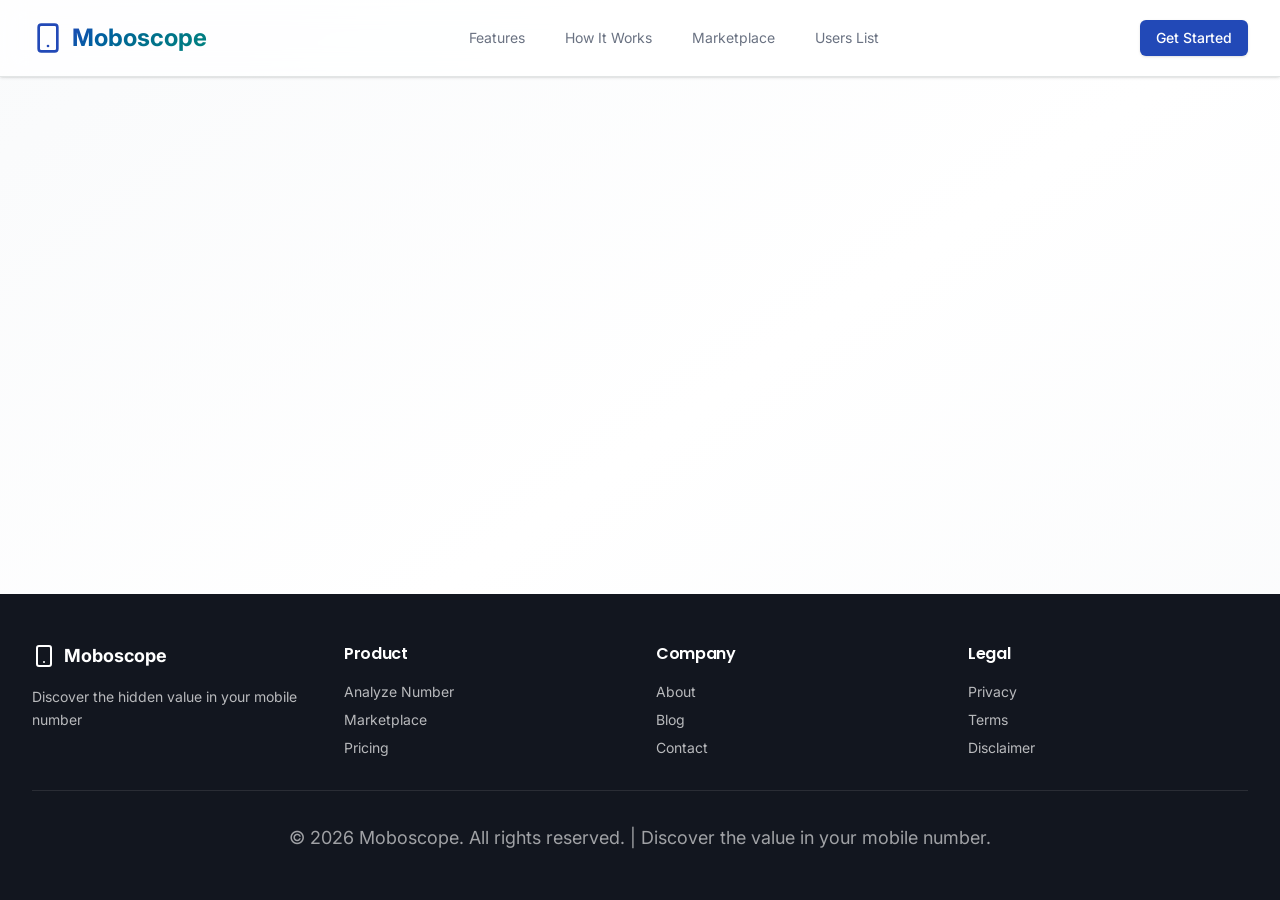
<file: index.html>
<!doctype html>
<html lang="en">
    <head>
    <meta charset="UTF-8" />
    <meta
      name="viewport"
      content="width=device-width, initial-scale=1.0, maximum-scale=1"
    />
    <title>Moboscope</title>
    <link rel="preconnect" href="https://fonts.googleapis.com" />
    <link rel="preconnect" href="https://fonts.gstatic.com" crossorigin="" />
    <link rel="shortcut icon" href="/assets/download-BI-yk09a.png" type="image/x-icon">

    <link
      href="https://fonts.googleapis.com/css2?family=Poppins:wght@400;500;600;700;800;900&amp;family=Inter:wght@400;500;600;700&amp;display=swap"
      rel="stylesheet"
    />

    <script
      type="module"
      crossorigin=""
      src="/assets/index-CM_7WNp5.js"
    ></script>

    <link rel="stylesheet" crossorigin="" href="/assets/index-DySvUaWZ.css" />

    <meta property="og:type" content="website" />

    <meta property="og:url" content="https://moboscope-kdujyfwa.manus.space/" />

    <!-- <meta
      property="og:title"
      content="Moboscope - Mobile Number Analysis &amp; Marketplace"
    /> -->

    <!-- <meta
      property="og:description"
      content="Moboscope analyzes 10-digit mobile numbers to uncover patterns, calculate numerology, detect embedded dates, and estimate market value. Users can list Moboscope numbers for sale and connect with buyers."
    /> -->

    <!-- <meta
      property="og:image"
      content="https://files.manuscdn.com/webdev_screenshots/2026/04/10/9u7US2UcL22DKu6inTLPjn.png?x-oss-process=image/resize,w_1200/crop,h_630,x_0,y_0"
    />
    <meta property="og:image:width" content="1200" /> -->
    <meta property="og:image:height" content="630" />
    <meta name="twitter:card" content="summary_large_image" />
    <!-- <meta
      name="twitter:title"
      content="Moboscope - Mobile Number Analysis &amp; Marketplace"
    /> -->
    <meta
      name="twitter:description"
      content="Moboscope analyzes 10-digit mobile numbers to uncover patterns, calculate numerology, detect embedded dates, and estimate market value. Users can list Moboscope numbers for sale and connect with buyers."
    />
    <!-- <meta
      name="twitter:image"
      content="https://files.manuscdn.com/webdev_screenshots/2026/04/10/9u7US2UcL22DKu6inTLPjn.png?x-oss-process=image/resize,w_1200/crop,h_630,x_0,y_0"
    /> -->
    <meta name="twitter:image:width" content="1200" />
    <meta name="twitter:image:height" content="630" />
    <!-- <link rel="canonical" href="https://moboscope-kdujyfwa.manus.space/" /> -->
    <style type="text/css">
      [data-sonner-toaster][dir="ltr"],
      html[dir="ltr"] {
        --toast-icon-margin-start: -3px;
        --toast-icon-margin-end: 4px;
        --toast-svg-margin-start: -1px;
        --toast-svg-margin-end: 0px;
        --toast-button-margin-start: auto;
        --toast-button-margin-end: 0;
        --toast-close-button-start: 0;
        --toast-close-button-end: unset;
        --toast-close-button-transform: translate(-35%, -35%);
      }
      [data-sonner-toaster][dir="rtl"],
      html[dir="rtl"] {
        --toast-icon-margin-start: 4px;
        --toast-icon-margin-end: -3px;
        --toast-svg-margin-start: 0px;
        --toast-svg-margin-end: -1px;
        --toast-button-margin-start: 0;
        --toast-button-margin-end: auto;
        --toast-close-button-start: unset;
        --toast-close-button-end: 0;
        --toast-close-button-transform: translate(35%, -35%);
      }
      [data-sonner-toaster] {
        position: fixed;
        width: var(--width);
        font-family:
          ui-sans-serif,
          system-ui,
          -apple-system,
          BlinkMacSystemFont,
          Segoe UI,
          Roboto,
          Helvetica Neue,
          Arial,
          Noto Sans,
          sans-serif,
          Apple Color Emoji,
          Segoe UI Emoji,
          Segoe UI Symbol,
          Noto Color Emoji;
        --gray1: hsl(0, 0%, 99%);
        --gray2: hsl(0, 0%, 97.3%);
        --gray3: hsl(0, 0%, 95.1%);
        --gray4: hsl(0, 0%, 93%);
        --gray5: hsl(0, 0%, 90.9%);
        --gray6: hsl(0, 0%, 88.7%);
        --gray7: hsl(0, 0%, 85.8%);
        --gray8: hsl(0, 0%, 78%);
        --gray9: hsl(0, 0%, 56.1%);
        --gray10: hsl(0, 0%, 52.3%);
        --gray11: hsl(0, 0%, 43.5%);
        --gray12: hsl(0, 0%, 9%);
        --border-radius: 8px;
        box-sizing: border-box;
        padding: 0;
        margin: 0;
        list-style: none;
        outline: 0;
        z-index: 999999999;
        transition: transform 0.4s ease;
      }
      @media (hover: none) and (pointer: coarse) {
        [data-sonner-toaster][data-lifted="true"] {
          transform: none;
        }
      }
      [data-sonner-toaster][data-x-position="right"] {
        right: var(--offset-right);
      }
      [data-sonner-toaster][data-x-position="left"] {
        left: var(--offset-left);
      }
      [data-sonner-toaster][data-x-position="center"] {
        left: 50%;
        transform: translateX(-50%);
      }
      [data-sonner-toaster][data-y-position="top"] {
        top: var(--offset-top);
      }
      [data-sonner-toaster][data-y-position="bottom"] {
        bottom: var(--offset-bottom);
      }
      [data-sonner-toast] {
        --y: translateY(100%);
        --lift-amount: calc(var(--lift) * var(--gap));
        z-index: var(--z-index);
        position: absolute;
        opacity: 0;
        transform: var(--y);
        touch-action: none;
        transition:
          transform 0.4s,
          opacity 0.4s,
          height 0.4s,
          box-shadow 0.2s;
        box-sizing: border-box;
        outline: 0;
        overflow-wrap: anywhere;
      }
      [data-sonner-toast][data-styled="true"] {
        padding: 16px;
        background: var(--normal-bg);
        border: 1px solid var(--normal-border);
        color: var(--normal-text);
        border-radius: var(--border-radius);
        box-shadow: 0 4px 12px rgba(0, 0, 0, 0.1);
        width: var(--width);
        font-size: 13px;
        display: flex;
        align-items: center;
        gap: 6px;
      }
      [data-sonner-toast]:focus-visible {
        box-shadow:
          0 4px 12px rgba(0, 0, 0, 0.1),
          0 0 0 2px rgba(0, 0, 0, 0.2);
      }
      [data-sonner-toast][data-y-position="top"] {
        top: 0;
        --y: translateY(-100%);
        --lift: 1;
        --lift-amount: calc(1 * var(--gap));
      }
      [data-sonner-toast][data-y-position="bottom"] {
        bottom: 0;
        --y: translateY(100%);
        --lift: -1;
        --lift-amount: calc(var(--lift) * var(--gap));
      }
      [data-sonner-toast][data-styled="true"] [data-description] {
        font-weight: 400;
        line-height: 1.4;
        color: #3f3f3f;
      }
      [data-rich-colors="true"][data-sonner-toast][data-styled="true"]
        [data-description] {
        color: inherit;
      }
      [data-sonner-toaster][data-sonner-theme="dark"] [data-description] {
        color: #e8e8e8;
      }
      [data-sonner-toast][data-styled="true"] [data-title] {
        font-weight: 500;
        line-height: 1.5;
        color: inherit;
      }
      [data-sonner-toast][data-styled="true"] [data-icon] {
        display: flex;
        height: 16px;
        width: 16px;
        position: relative;
        justify-content: flex-start;
        align-items: center;
        flex-shrink: 0;
        margin-left: var(--toast-icon-margin-start);
        margin-right: var(--toast-icon-margin-end);
      }
      [data-sonner-toast][data-promise="true"] [data-icon] > svg {
        opacity: 0;
        transform: scale(0.8);
        transform-origin: center;
        animation: sonner-fade-in 0.3s ease forwards;
      }
      [data-sonner-toast][data-styled="true"] [data-icon] > * {
        flex-shrink: 0;
      }
      [data-sonner-toast][data-styled="true"] [data-icon] svg {
        margin-left: var(--toast-svg-margin-start);
        margin-right: var(--toast-svg-margin-end);
      }
      [data-sonner-toast][data-styled="true"] [data-content] {
        display: flex;
        flex-direction: column;
        gap: 2px;
      }
      [data-sonner-toast][data-styled="true"] [data-button] {
        border-radius: 4px;
        padding-left: 8px;
        padding-right: 8px;
        height: 24px;
        font-size: 12px;
        color: var(--normal-bg);
        background: var(--normal-text);
        margin-left: var(--toast-button-margin-start);
        margin-right: var(--toast-button-margin-end);
        border: none;
        font-weight: 500;
        cursor: pointer;
        outline: 0;
        display: flex;
        align-items: center;
        flex-shrink: 0;
        transition:
          opacity 0.4s,
          box-shadow 0.2s;
      }
      [data-sonner-toast][data-styled="true"] [data-button]:focus-visible {
        box-shadow: 0 0 0 2px rgba(0, 0, 0, 0.4);
      }
      [data-sonner-toast][data-styled="true"] [data-button]:first-of-type {
        margin-left: var(--toast-button-margin-start);
        margin-right: var(--toast-button-margin-end);
      }
      [data-sonner-toast][data-styled="true"] [data-cancel] {
        color: var(--normal-text);
        background: rgba(0, 0, 0, 0.08);
      }
      [data-sonner-toaster][data-sonner-theme="dark"]
        [data-sonner-toast][data-styled="true"]
        [data-cancel] {
        background: rgba(255, 255, 255, 0.3);
      }
      [data-sonner-toast][data-styled="true"] [data-close-button] {
        position: absolute;
        left: var(--toast-close-button-start);
        right: var(--toast-close-button-end);
        top: 0;
        height: 20px;
        width: 20px;
        display: flex;
        justify-content: center;
        align-items: center;
        padding: 0;
        color: var(--gray12);
        background: var(--normal-bg);
        border: 1px solid var(--gray4);
        transform: var(--toast-close-button-transform);
        border-radius: 50%;
        cursor: pointer;
        z-index: 1;
        transition:
          opacity 0.1s,
          background 0.2s,
          border-color 0.2s;
      }
      [data-sonner-toast][data-styled="true"]
        [data-close-button]:focus-visible {
        box-shadow:
          0 4px 12px rgba(0, 0, 0, 0.1),
          0 0 0 2px rgba(0, 0, 0, 0.2);
      }
      [data-sonner-toast][data-styled="true"] [data-disabled="true"] {
        cursor: not-allowed;
      }
      [data-sonner-toast][data-styled="true"]:hover [data-close-button]:hover {
        background: var(--gray2);
        border-color: var(--gray5);
      }
      [data-sonner-toast][data-swiping="true"]::before {
        content: "";
        position: absolute;
        left: -100%;
        right: -100%;
        height: 100%;
        z-index: -1;
      }
      [data-sonner-toast][data-y-position="top"][data-swiping="true"]::before {
        bottom: 50%;
        transform: scaleY(3) translateY(50%);
      }
      [data-sonner-toast][data-y-position="bottom"][data-swiping="true"]::before {
        top: 50%;
        transform: scaleY(3) translateY(-50%);
      }
      [data-sonner-toast][data-swiping="false"][data-removed="true"]::before {
        content: "";
        position: absolute;
        inset: 0;
        transform: scaleY(2);
      }
      [data-sonner-toast][data-expanded="true"]::after {
        content: "";
        position: absolute;
        left: 0;
        height: calc(var(--gap) + 1px);
        bottom: 100%;
        width: 100%;
      }
      [data-sonner-toast][data-mounted="true"] {
        --y: translateY(0);
        opacity: 1;
      }
      [data-sonner-toast][data-expanded="false"][data-front="false"] {
        --scale: var(--toasts-before) * 0.05 + 1;
        --y: translateY(calc(var(--lift-amount) * var(--toasts-before)))
          scale(calc(-1 * var(--scale)));
        height: var(--front-toast-height);
      }
      [data-sonner-toast] > * {
        transition: opacity 0.4s;
      }
      [data-sonner-toast][data-x-position="right"] {
        right: 0;
      }
      [data-sonner-toast][data-x-position="left"] {
        left: 0;
      }
      [data-sonner-toast][data-expanded="false"][data-front="false"][data-styled="true"]
        > * {
        opacity: 0;
      }
      [data-sonner-toast][data-visible="false"] {
        opacity: 0;
        pointer-events: none;
      }
      [data-sonner-toast][data-mounted="true"][data-expanded="true"] {
        --y: translateY(calc(var(--lift) * var(--offset)));
        height: var(--initial-height);
      }
      [data-sonner-toast][data-removed="true"][data-front="true"][data-swipe-out="false"] {
        --y: translateY(calc(var(--lift) * -100%));
        opacity: 0;
      }
      [data-sonner-toast][data-removed="true"][data-front="false"][data-swipe-out="false"][data-expanded="true"] {
        --y: translateY(
          calc(var(--lift) * var(--offset) + var(--lift) * -100%)
        );
        opacity: 0;
      }
      [data-sonner-toast][data-removed="true"][data-front="false"][data-swipe-out="false"][data-expanded="false"] {
        --y: translateY(40%);
        opacity: 0;
        transition:
          transform 0.5s,
          opacity 0.2s;
      }
      [data-sonner-toast][data-removed="true"][data-front="false"]::before {
        height: calc(var(--initial-height) + 20%);
      }
      [data-sonner-toast][data-swiping="true"] {
        transform: var(--y) translateY(var(--swipe-amount-y, 0))
          translateX(var(--swipe-amount-x, 0));
        transition: none;
      }
      [data-sonner-toast][data-swiped="true"] {
        user-select: none;
      }
      [data-sonner-toast][data-swipe-out="true"][data-y-position="bottom"],
      [data-sonner-toast][data-swipe-out="true"][data-y-position="top"] {
        animation-duration: 0.2s;
        animation-timing-function: ease-out;
        animation-fill-mode: forwards;
      }
      [data-sonner-toast][data-swipe-out="true"][data-swipe-direction="left"] {
        animation-name: swipe-out-left;
      }
      [data-sonner-toast][data-swipe-out="true"][data-swipe-direction="right"] {
        animation-name: swipe-out-right;
      }
      [data-sonner-toast][data-swipe-out="true"][data-swipe-direction="up"] {
        animation-name: swipe-out-up;
      }
      [data-sonner-toast][data-swipe-out="true"][data-swipe-direction="down"] {
        animation-name: swipe-out-down;
      }
      @keyframes swipe-out-left {
        from {
          transform: var(--y) translateX(var(--swipe-amount-x));
          opacity: 1;
        }
        to {
          transform: var(--y) translateX(calc(var(--swipe-amount-x) - 100%));
          opacity: 0;
        }
      }
      @keyframes swipe-out-right {
        from {
          transform: var(--y) translateX(var(--swipe-amount-x));
          opacity: 1;
        }
        to {
          transform: var(--y) translateX(calc(var(--swipe-amount-x) + 100%));
          opacity: 0;
        }
      }
      @keyframes swipe-out-up {
        from {
          transform: var(--y) translateY(var(--swipe-amount-y));
          opacity: 1;
        }
        to {
          transform: var(--y) translateY(calc(var(--swipe-amount-y) - 100%));
          opacity: 0;
        }
      }
      @keyframes swipe-out-down {
        from {
          transform: var(--y) translateY(var(--swipe-amount-y));
          opacity: 1;
        }
        to {
          transform: var(--y) translateY(calc(var(--swipe-amount-y) + 100%));
          opacity: 0;
        }
      }
      @media (max-width: 600px) {
        [data-sonner-toaster] {
          position: fixed;
          right: var(--mobile-offset-right);
          left: var(--mobile-offset-left);
          width: 100%;
        }
        [data-sonner-toaster][dir="rtl"] {
          left: calc(var(--mobile-offset-left) * -1);
        }
        [data-sonner-toaster] [data-sonner-toast] {
          left: 0;
          right: 0;
          width: calc(100% - var(--mobile-offset-left) * 2);
        }
        [data-sonner-toaster][data-x-position="left"] {
          left: var(--mobile-offset-left);
        }
        [data-sonner-toaster][data-y-position="bottom"] {
          bottom: var(--mobile-offset-bottom);
        }
        [data-sonner-toaster][data-y-position="top"] {
          top: var(--mobile-offset-top);
        }
        [data-sonner-toaster][data-x-position="center"] {
          left: var(--mobile-offset-left);
          right: var(--mobile-offset-right);
          transform: none;
        }
      }
      [data-sonner-toaster][data-sonner-theme="light"] {
        --normal-bg: #fff;
        --normal-border: var(--gray4);
        --normal-text: var(--gray12);
        --success-bg: hsl(143, 85%, 96%);
        --success-border: hsl(145, 92%, 87%);
        --success-text: hsl(140, 100%, 27%);
        --info-bg: hsl(208, 100%, 97%);
        --info-border: hsl(221, 91%, 93%);
        --info-text: hsl(210, 92%, 45%);
        --warning-bg: hsl(49, 100%, 97%);
        --warning-border: hsl(49, 91%, 84%);
        --warning-text: hsl(31, 92%, 45%);
        --error-bg: hsl(359, 100%, 97%);
        --error-border: hsl(359, 100%, 94%);
        --error-text: hsl(360, 100%, 45%);
      }
      [data-sonner-toaster][data-sonner-theme="light"]
        [data-sonner-toast][data-invert="true"] {
        --normal-bg: #000;
        --normal-border: hsl(0, 0%, 20%);
        --normal-text: var(--gray1);
      }
      [data-sonner-toaster][data-sonner-theme="dark"]
        [data-sonner-toast][data-invert="true"] {
        --normal-bg: #fff;
        --normal-border: var(--gray3);
        --normal-text: var(--gray12);
      }
      [data-sonner-toaster][data-sonner-theme="dark"] {
        --normal-bg: #000;
        --normal-bg-hover: hsl(0, 0%, 12%);
        --normal-border: hsl(0, 0%, 20%);
        --normal-border-hover: hsl(0, 0%, 25%);
        --normal-text: var(--gray1);
        --success-bg: hsl(150, 100%, 6%);
        --success-border: hsl(147, 100%, 12%);
        --success-text: hsl(150, 86%, 65%);
        --info-bg: hsl(215, 100%, 6%);
        --info-border: hsl(223, 43%, 17%);
        --info-text: hsl(216, 87%, 65%);
        --warning-bg: hsl(64, 100%, 6%);
        --warning-border: hsl(60, 100%, 9%);
        --warning-text: hsl(46, 87%, 65%);
        --error-bg: hsl(358, 76%, 10%);
        --error-border: hsl(357, 89%, 16%);
        --error-text: hsl(358, 100%, 81%);
      }
      [data-sonner-toaster][data-sonner-theme="dark"]
        [data-sonner-toast]
        [data-close-button] {
        background: var(--normal-bg);
        border-color: var(--normal-border);
        color: var(--normal-text);
      }
      [data-sonner-toaster][data-sonner-theme="dark"]
        [data-sonner-toast]
        [data-close-button]:hover {
        background: var(--normal-bg-hover);
        border-color: var(--normal-border-hover);
      }
      [data-rich-colors="true"][data-sonner-toast][data-type="success"] {
        background: var(--success-bg);
        border-color: var(--success-border);
        color: var(--success-text);
      }
      [data-rich-colors="true"][data-sonner-toast][data-type="success"]
        [data-close-button] {
        background: var(--success-bg);
        border-color: var(--success-border);
        color: var(--success-text);
      }
      [data-rich-colors="true"][data-sonner-toast][data-type="info"] {
        background: var(--info-bg);
        border-color: var(--info-border);
        color: var(--info-text);
      }
      [data-rich-colors="true"][data-sonner-toast][data-type="info"]
        [data-close-button] {
        background: var(--info-bg);
        border-color: var(--info-border);
        color: var(--info-text);
      }
      [data-rich-colors="true"][data-sonner-toast][data-type="warning"] {
        background: var(--warning-bg);
        border-color: var(--warning-border);
        color: var(--warning-text);
      }
      [data-rich-colors="true"][data-sonner-toast][data-type="warning"]
        [data-close-button] {
        background: var(--warning-bg);
        border-color: var(--warning-border);
        color: var(--warning-text);
      }
      [data-rich-colors="true"][data-sonner-toast][data-type="error"] {
        background: var(--error-bg);
        border-color: var(--error-border);
        color: var(--error-text);
      }
      [data-rich-colors="true"][data-sonner-toast][data-type="error"]
        [data-close-button] {
        background: var(--error-bg);
        border-color: var(--error-border);
        color: var(--error-text);
      }
      .sonner-loading-wrapper {
        --size: 16px;
        height: var(--size);
        width: var(--size);
        position: absolute;
        inset: 0;
        z-index: 10;
      }
      .sonner-loading-wrapper[data-visible="false"] {
        transform-origin: center;
        animation: sonner-fade-out 0.2s ease forwards;
      }
      .sonner-spinner {
        position: relative;
        top: 50%;
        left: 50%;
        height: var(--size);
        width: var(--size);
      }
      .sonner-loading-bar {
        animation: sonner-spin 1.2s linear infinite;
        background: var(--gray11);
        border-radius: 6px;
        height: 8%;
        left: -10%;
        position: absolute;
        top: -3.9%;
        width: 24%;
      }
      .sonner-loading-bar:first-child {
        animation-delay: -1.2s;
        transform: rotate(0.0001deg) translate(146%);
      }
      .sonner-loading-bar:nth-child(2) {
        animation-delay: -1.1s;
        transform: rotate(30deg) translate(146%);
      }
      .sonner-loading-bar:nth-child(3) {
        animation-delay: -1s;
        transform: rotate(60deg) translate(146%);
      }
      .sonner-loading-bar:nth-child(4) {
        animation-delay: -0.9s;
        transform: rotate(90deg) translate(146%);
      }
      .sonner-loading-bar:nth-child(5) {
        animation-delay: -0.8s;
        transform: rotate(120deg) translate(146%);
      }
      .sonner-loading-bar:nth-child(6) {
        animation-delay: -0.7s;
        transform: rotate(150deg) translate(146%);
      }
      .sonner-loading-bar:nth-child(7) {
        animation-delay: -0.6s;
        transform: rotate(180deg) translate(146%);
      }
      .sonner-loading-bar:nth-child(8) {
        animation-delay: -0.5s;
        transform: rotate(210deg) translate(146%);
      }
      .sonner-loading-bar:nth-child(9) {
        animation-delay: -0.4s;
        transform: rotate(240deg) translate(146%);
      }
      .sonner-loading-bar:nth-child(10) {
        animation-delay: -0.3s;
        transform: rotate(270deg) translate(146%);
      }
      .sonner-loading-bar:nth-child(11) {
        animation-delay: -0.2s;
        transform: rotate(300deg) translate(146%);
      }
      .sonner-loading-bar:nth-child(12) {
        animation-delay: -0.1s;
        transform: rotate(330deg) translate(146%);
      }
      @keyframes sonner-fade-in {
        0% {
          opacity: 0;
          transform: scale(0.8);
        }
        100% {
          opacity: 1;
          transform: scale(1);
        }
      }
      @keyframes sonner-fade-out {
        0% {
          opacity: 1;
          transform: scale(1);
        }
        100% {
          opacity: 0;
          transform: scale(0.8);
        }
      }
      @keyframes sonner-spin {
        0% {
          opacity: 1;
        }
        100% {
          opacity: 0.15;
        }
      }
      @media (prefers-reduced-motion) {
        .sonner-loading-bar,
        [data-sonner-toast],
        [data-sonner-toast] > * {
          transition: none !important;
          animation: none !important;
        }
      }
      .sonner-loader {
        position: absolute;
        top: 50%;
        left: 50%;
        transform: translate(-50%, -50%);
        transform-origin: center;
        transition:
          opacity 0.2s,
          transform 0.2s;
      }
      .sonner-loader[data-visible="false"] {
        opacity: 0;
        transform: scale(0.8) translate(-50%, -50%);
      }
    </style>
    <script type="module" crossorigin src="/assets/index-xa1eiKEO.js"></script>
    <link rel="stylesheet" crossorigin href="/assets/index-CbJPIt3W.css">
  </head>
  <body>
    <div id="root"></div>
  </body>
</html>
</file>
